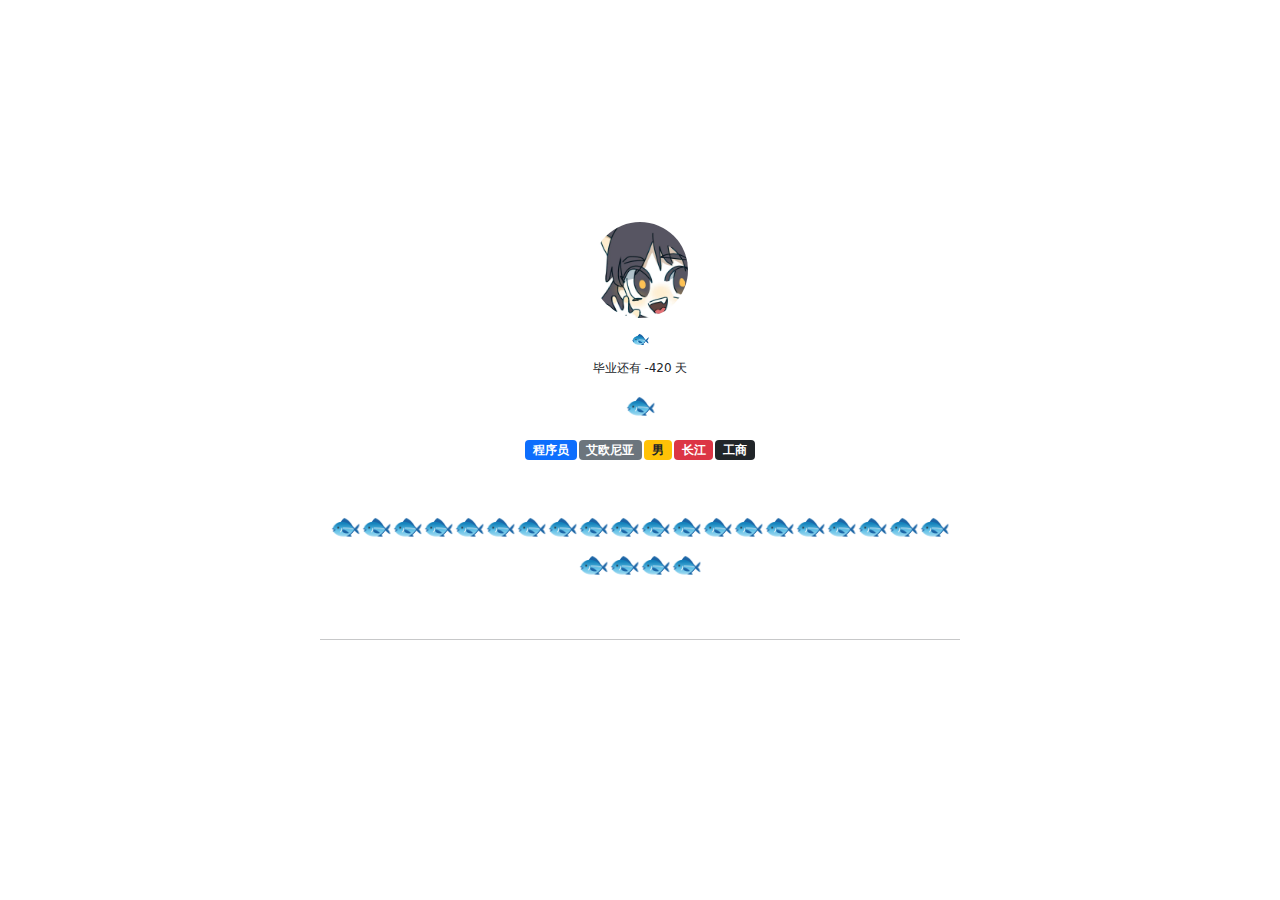
<file: templates/school.html>
<!DOCTYPE html>
<html lang="en">

<head>
    <meta charset="UTF-8">
    <meta http-equiv="X-UA-Compatible" content="IE=edge">
    <meta name="viewport" content="width=device-width, initial-scale=1.0, user-scalable=0;">
    <title>Enlightened🥝</title>
    <link rel="stylesheet" href="/static/css/common.css">
    <link rel="stylesheet" href="/static/css/index.css">
    <link rel="stylesheet" href="/static/css/common.min.css">
    <link rel="icon" href="https://liucy.fun/static/media/18.jpg">
</head>

<body>
    <main>
        <img src="/static/images/tou.jpg">
        <p>🐟</p>
        <p id="p" class="shen" style="font-size: 12px;">毕业还有 <span class="shengben"></span> 天</p>
    </main>
    <div class="hanyu">
        <p>
            🐟
        </p>
    </div>
    <div class="info">
        <span class="badge bg-primary">程序员</span>
        <span class="badge bg-secondary">艾欧尼亚</span>
        <span class="badge bg-warning text-dark">男</span>
        <span class="badge bg-danger">长江</span>
        <span class="badge bg-dark">工商</span>
    </div>
    <br><br>
    <header>
        <p>
            🐟🐟🐟🐟🐟🐟🐟🐟🐟🐟🐟🐟🐟🐟🐟🐟🐟🐟🐟🐟🐟🐟🐟🐟
        </p>
    </header>
    <br>
    <hr>
    <script>
        let todayTime = new Date().getTime();
        let shengBenTime = new Date("2025/06/01 23:59:59").getTime();
        let subTime = shengBenTime - todayTime;
        let subToday = (subTime / 1000 / 60 / 60 / 24).toFixed(0);
        document.querySelector(".shengben").innerHTML = subToday;
    </script>
</body>

</html>
</file>
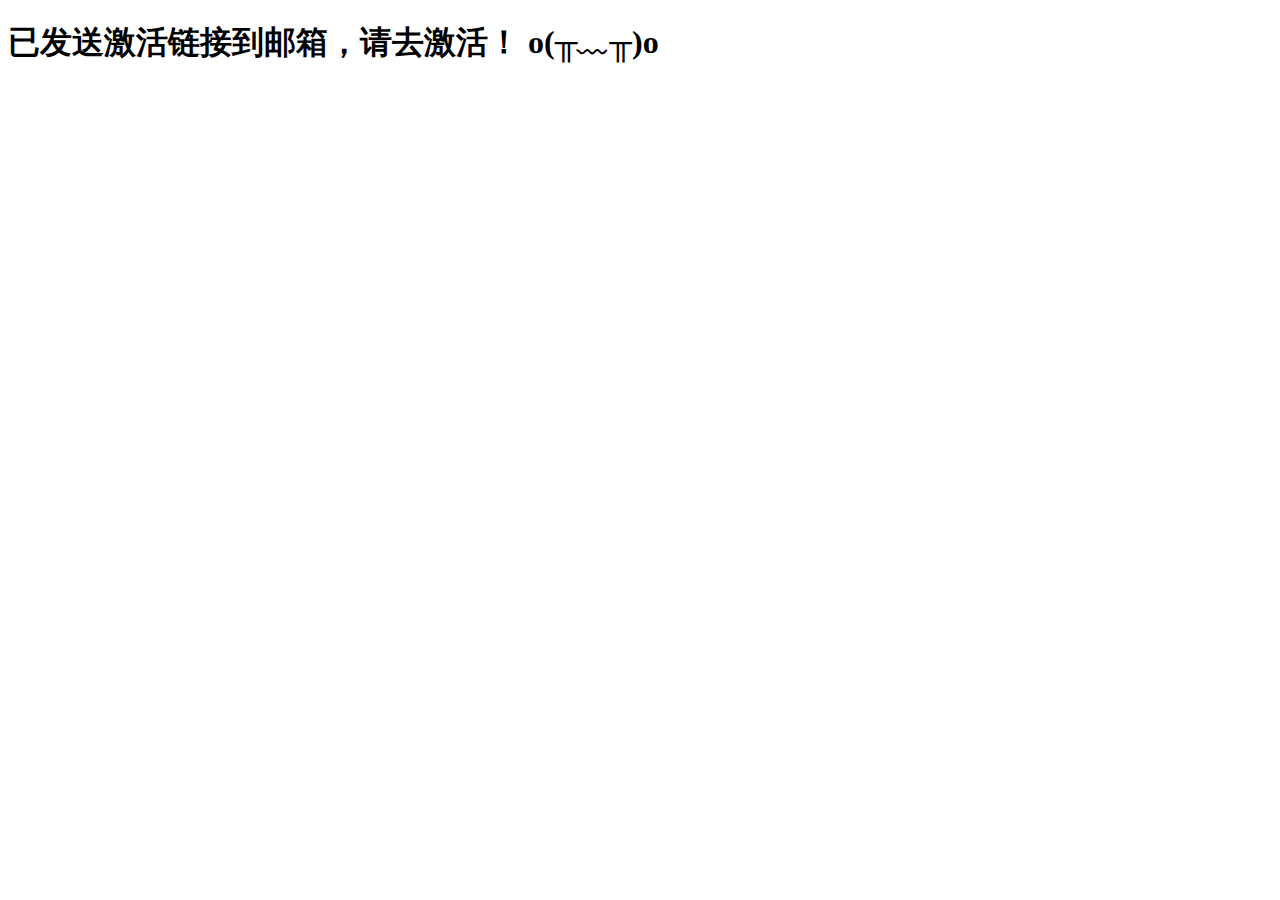
<file: templates/wait_start.html>
<!DOCTYPE html>
<html lang="en">
<head>
    <meta charset="UTF-8">
    <meta http-equiv="X-UA-Compatible" content="IE=edge">
    <meta name="viewport" content="width=device-width, initial-scale=1.0">
    <link rel="icon" href="https://liucy.fun/static/media/18.jpg">
    <title>Enlightened🥝</title>
</head>
<body>
    <h1>已发送激活链接到邮箱，请去激活！ o(╥﹏╥)o</h1>
</body>
</html>
</file>
<file: static/css/common.css>
* {
    margin: 0;
    padding: 0;
    box-sizing: border-box;
}

a {
    text-decoration: none;
}
</file>
<file: static/css/index.css>
.icon {
    width: 12px;
    display: block;
    margin: 8px auto;
}

main {
    width: 100%;
    display: flex;
    justify-content: center;
    align-items: center;
    flex-direction: column;
    margin-top: 70px;
}

main img {
    width: 100px;
    border-radius: 50%;
    margin-top: 50px;
    border: 2px solid #fff;
    animation: liu 60s linear infinite;
}

main p {
    margin-top: 8px;
    margin-bottom: 0;
    font-size: 15px;
}

.info {
    display: flex;
    align-items: center;
    justify-content: center;
}
p{
    text-align: center;
    font-size: 25px;
}
.info a {
    color: #fff;
    font-weight: 700;
    text-decoration: none;
    transition: color .1s;
}



.info span {
    margin: 0px 1px;
}

.hanyu {
    display: flex;
    justify-content: center;
    align-items: center;
    font-size: 13px;
    padding: 0;
    margin-top: 10px;
}

@keyframes move {
    0% {
        left: 0;
    }
    50% {
        left: calc(100% - 30px);
    }
    100% {
        left: 0;
    }
}

@keyframes liu {
    100% {
        transform: rotate(360deg);
    }
}

@media screen and (min-width: 560px) {
    body {
        width: 50%;
        position: absolute;
        left: 50%;
        top: 100px;
        transform: translateX(-50%);
    }
   
   
}
</file>
